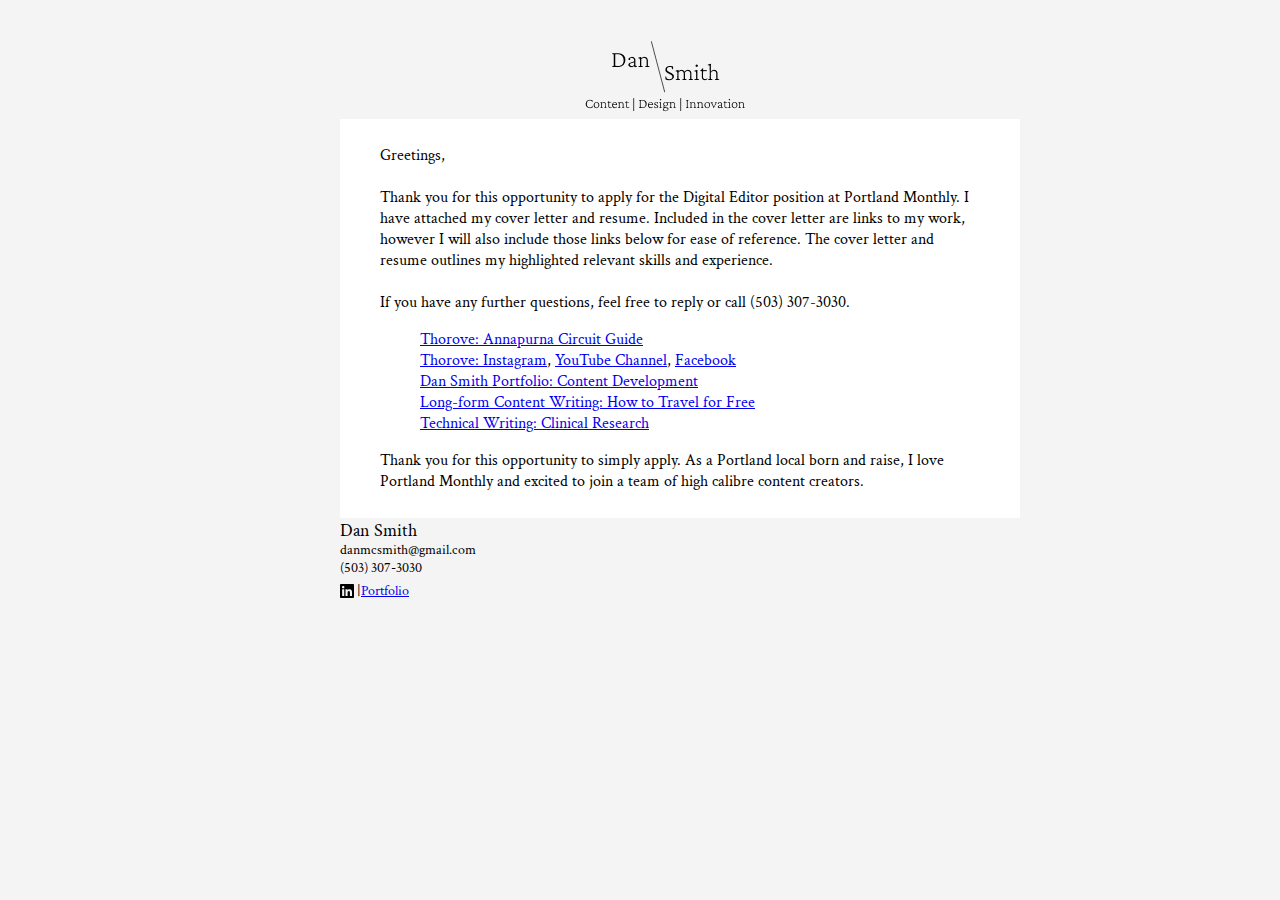
<file: index.html>
<!DOCTYPE html>
<html lang="en">
<head>
    <meta charset="UTF-8">
    <meta name="viewport" content="width=device-width, initial-scale=1.0">
    <meta http-equiv="X-UA-Compatible" content="ie=edge">
    <title>Professional HTML Email</title>
    <link rel="stylesheet" type="text/css" href="style.css">
    <link href="https://fonts.googleapis.com/css?family=Crimson+Text&display=swap" rel="stylesheet">
</head>
<body>
    <div class="email-background">
        <div class="preheader">
                Dan Smith <br>
                Design, Content, Development, Analytics, Video, Photography
        </div>
        <div class="logo">
            <img src="logo.png" alt="Logo">
        </div>
    
        <div class="email-container">
            <p>
                Greetings,<br><br>

                Thank you for this opportunity to apply for the Digital Editor position at Portland Monthly. I have attached my cover letter and resume. Included in the cover letter are links to my work, however I will also include those links below for ease of reference. The cover letter and resume outlines my highlighted relevant skills and experience.
                <br><br>
                If you have any further questions, feel free to reply or call (503) 307-3030.<br>
                <ul>
                    <li><a href="https://www.thorove.com/annapurnacircuittrekguide">Thorove: Annapurna Circuit Guide</a></li>
                    <li><a href="https://www.instagram.com/_thorove_/">Thorove: Instagram</a>, <a href="https://www.youtube.com/channel/UCccDncgftSwPHEGiO1H9rvA?view_as=subscriber">YouTube Channel</a>, <a href="https://www.facebook.com/thorovetravel/">Facebook</a></li>
                    <li><a href="https://www.dansmith.pro/portfolio.html#contentdev">Dan Smith Portfolio: Content Development</a></li>
                    <li><a href="https://drive.google.com/file/d/1oHQ_YzWNN4EuReoXQtKWmZvADWo3NIHd/view">Long-form Content Writing: How to Travel for Free</a></li>
                    <li><a href="https://drive.google.com/file/d/1Pa0G3LKyjbD5UiIk9_B-4Swnqrc1TvwX/view">Technical Writing: Clinical Research</a></li>
                </ul>
                Thank you for this opportunity to simply apply. As a Portland local born and raise, I love Portland Monthly and excited to join a team of high calibre content creators.
            </p>
        </div>
        <div class="signature">
            <h3>Dan Smith</h3>
            <p><a href="mailto:danmcsmith@gmail.com"></a>danmcsmith@gmail.com</p>
            <p>(503) 307-3030</p>
            <div>
                <ul class="links">
                    <li class="linkedin"><a href="https://www.linkedin.com/in/danielsmithlpc/" >
                        <img src="linkedin.svg" alt="Linkedin">
                    </a></li>
                    <li><p> &nbsp;|<a href="https://www.dansmith.pro/">Portfolio</a></li>
                </ul>
            </div>
        </div>
    </div>



</body>
</html>
</file>
<file: style.css>
html {
    background: #F4F4F4;
}
body {
    margin: 0 auto;
    width: 600px;
    height: 100%;
    font-family: 'Crimson Text', serif;
}
.logo {
    width: 170px;
    margin-top: 27px;
    margin-left: 245px;
}
.email-container {
    margin: 0 auto;
    background: #FFFFFF;
    width: 600px;
    padding-left: 40px;
    padding-right: 40px;
    padding-top: 10px;
    padding-bottom: 10px;
}
.email-container ul {
    list-style: none;
}
.preheader {
    @extend .email-container
    background: #F4F4F4;
    color: #F4F4F4;
    font-size: 5px;
}
.signature {
    margin: 0 auto;
}
.signature h3 {
    margin: 5px auto;
    font-weight: 200;
    font-size: 18px;
    line-height: 16px;
    font-style: bold;
}
.signature p {
    margin: 5px auto;
    font-weight: 200;
    font-size: 14px;
    line-height: 13px;
}
.links {
    margin: 0 auto;
    list-style: none;
    padding: 0;
}
.links li {
    float: left;
}
.linkedin {
    padding-top: 3px;
    width: 14px;
    height: 16px;
}
</file>
